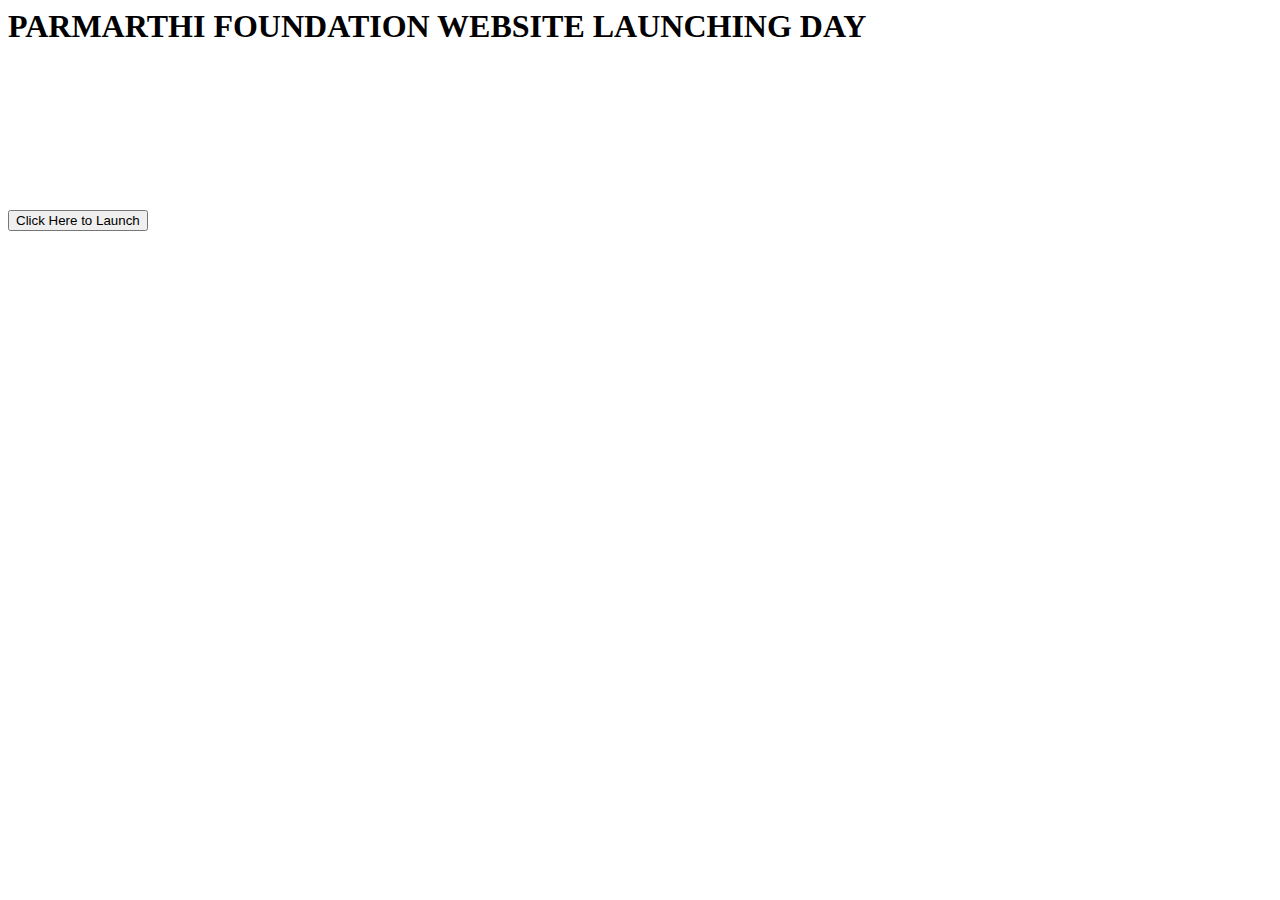
<file: launch.html>
<html>
  <body>
    <h1>PARMARTHI FOUNDATION WEBSITE LAUNCHING DAY</h1>
    
    <br>
    <br>
    <br>
    <br>
    
<br>
    <br>
    <br>
    <br>
    <a href="https://parmarthi.com"> <button type="submit">Click Here to Launch</button></a>
    
    </body>
  </html>
</file>
